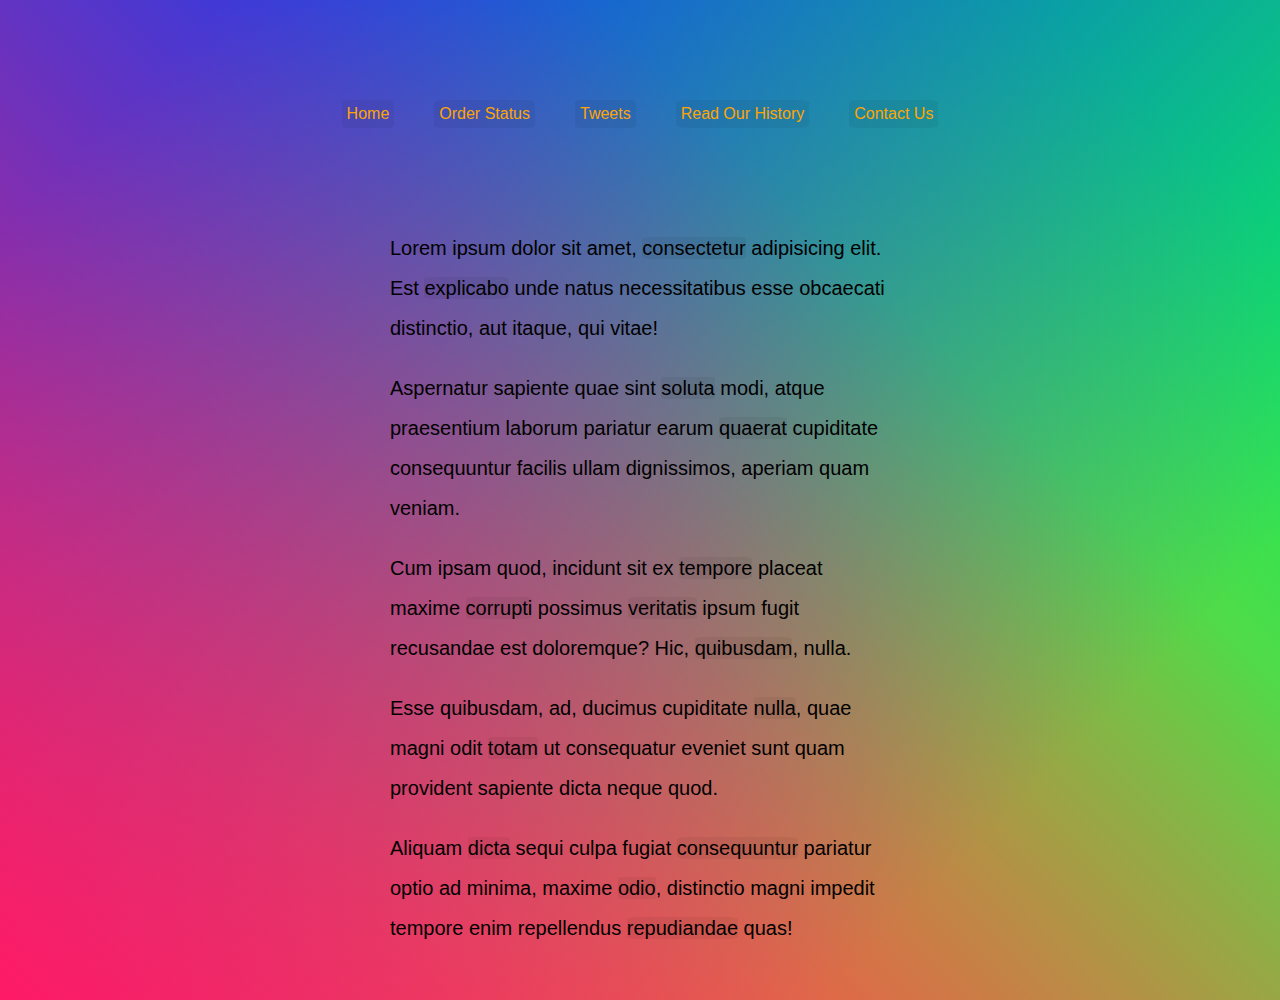
<file: index.html>
<!DOCTYPE html>
<html lang="en">

<head>
    <meta charset="utf-8">

    <title>👀Follow Along Nav👀</title>

    <meta name="viewport" content="width=device-width, initial-scale=1">
    <link rel="stylesheet" href="follow-link-style.css">
</head>

<body>
    <nav>
        <ul class="menu">
            <li><a href="">Home</a></li>
            <li><a href="">Order Status</a></li>
            <li><a href="">Tweets</a></li>
            <li><a href="">Read Our History</a></li>
            <li><a href="">Contact Us</a></li>
        </ul>
    </nav>

    <div class="wrapper">
        <p>Lorem ipsum dolor sit amet, <a href="">consectetur</a> adipisicing elit. Est <a href="">explicabo</a> unde
            natus necessitatibus esse obcaecati distinctio, aut itaque, qui vitae!</p>
        <p>Aspernatur sapiente quae sint <a href="">soluta</a> modi, atque praesentium laborum pariatur earum <a
                href="">quaerat</a> cupiditate consequuntur facilis ullam dignissimos, aperiam quam veniam.</p>
        <p>Cum ipsam quod, incidunt sit ex <a href="">tempore</a> placeat maxime <a href="">corrupti</a> possimus <a
                href="">veritatis</a> ipsum fugit recusandae est doloremque? Hic, <a href="">quibusdam</a>, nulla.</p>
        <p>Esse quibusdam, ad, ducimus cupiditate <a href="">nulla</a>, quae magni odit <a href="">totam</a> ut
            consequatur eveniet sunt quam provident sapiente dicta neque quod.</p>
        <p>Aliquam <a href="">dicta</a> sequi culpa fugiat <a href="">consequuntur</a> pariatur optio ad minima, maxime
            <a href="">odio</a>, distinctio magni impedit tempore enim repellendus <a href="">repudiandae</a> quas!</p>
    </div>

    <script src="follow-link-script.js"></script>
</body>

</html>
</file>
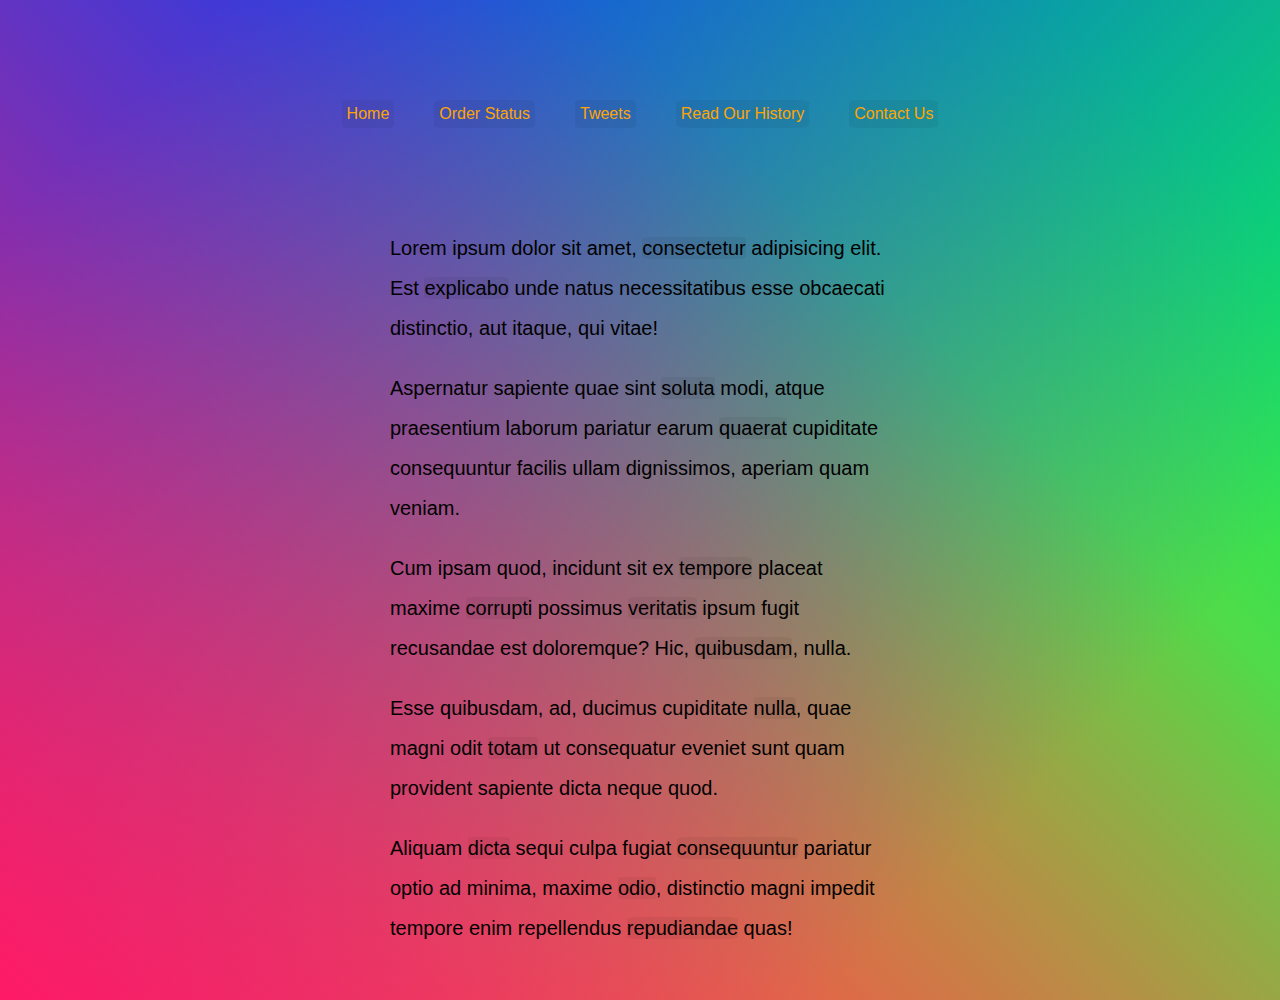
<file: follow-link-index.html>
<!DOCTYPE html>
<html lang="en">

<head>
    <meta charset="utf-8">

    <title>👀Follow Along Nav👀</title>

    <meta name="viewport" content="width=device-width, initial-scale=1">
    <link rel="stylesheet" href="follow-link-style.css">
</head>

<body>
    <nav>
        <ul class="menu">
            <li><a href="">Home</a></li>
            <li><a href="">Order Status</a></li>
            <li><a href="">Tweets</a></li>
            <li><a href="">Read Our History</a></li>
            <li><a href="">Contact Us</a></li>
        </ul>
    </nav>

    <div class="wrapper">
        <p>Lorem ipsum dolor sit amet, <a href="">consectetur</a> adipisicing elit. Est <a href="">explicabo</a> unde
            natus necessitatibus esse obcaecati distinctio, aut itaque, qui vitae!</p>
        <p>Aspernatur sapiente quae sint <a href="">soluta</a> modi, atque praesentium laborum pariatur earum <a
                href="">quaerat</a> cupiditate consequuntur facilis ullam dignissimos, aperiam quam veniam.</p>
        <p>Cum ipsam quod, incidunt sit ex <a href="">tempore</a> placeat maxime <a href="">corrupti</a> possimus <a
                href="">veritatis</a> ipsum fugit recusandae est doloremque? Hic, <a href="">quibusdam</a>, nulla.</p>
        <p>Esse quibusdam, ad, ducimus cupiditate <a href="">nulla</a>, quae magni odit <a href="">totam</a> ut
            consequatur eveniet sunt quam provident sapiente dicta neque quod.</p>
        <p>Aliquam <a href="">dicta</a> sequi culpa fugiat <a href="">consequuntur</a> pariatur optio ad minima, maxime
            <a href="">odio</a>, distinctio magni impedit tempore enim repellendus <a href="">repudiandae</a> quas!</p>
    </div>

    <script src="follow-link-script.js"></script>
</body>

</html>
</file>
<file: follow-link-style.css>
html {
    box-sizing: border-box;
  }
  
  *, *:before, *:after {
    box-sizing: inherit;
  }
  
  body {
    min-height: 100vh;
    margin: 0; /* Important! */
    font-family: sans-serif;
    background:
      linear-gradient(45deg, hsla(340, 100%, 55%, 1) 0%, hsla(340, 100%, 55%, 0) 70%),
      linear-gradient(135deg, hsla(225, 95%, 50%, 1) 10%, hsla(225, 95%, 50%, 0) 80%),
      linear-gradient(225deg, hsla(140, 90%, 50%, 1) 10%, hsla(140, 90%, 50%, 0) 80%),
      linear-gradient(315deg, hsla(35, 95%, 55%, 1) 100%, hsla(35, 95%, 55%, 0) 70%);
  }
  
  .wrapper {
    margin: 0 auto;
    max-width: 500px;
    font-size: 20px;
    line-height: 2;
    position: relative;
  }
  
  a {
    text-decoration: none;
    color: black;
    background: rgba(0,0,0,0.05);
    border-radius: 10%;
  }
  
  .highlight {
    transition: all 0.2s;
    position: absolute;
    top: 0;
    background: lightcoral;
    left: 0;
    z-index: -1;
    border-radius: 10%;
    display: block;
    box-shadow: 0 0 10px rgba(0,0,0,0.2);
  }
  
  .menu {
    padding: 0;
    display: flex;
    list-style: none;
    justify-content: center;
    margin:100px 0;
  }
  
  .menu a {
    display: inline-block;
    padding: 5px;
    margin: 0 20px;
    color: orange;
  }
</file>
